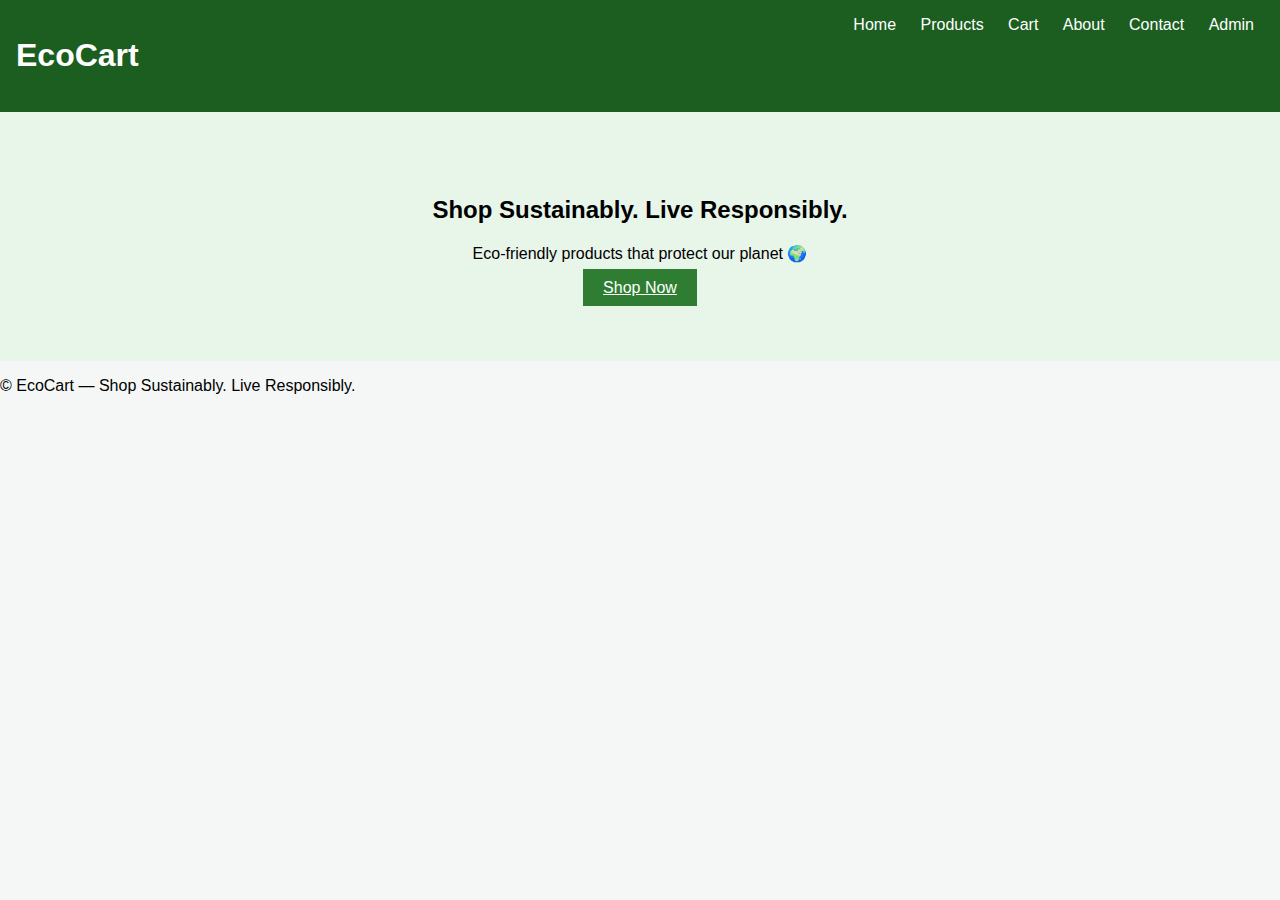
<file: index.html>
<!DOCTYPE html>
<html lang="en">
<head>
  <meta charset="UTF-8">
  <title>EcoCart | Home</title>
  <link rel="stylesheet" href="css/styles.css">
</head>
<body>

<header class="site-header">
  <h1 class="logo">EcoCart</h1>
  <nav>
    <a href="index.html">Home</a>
    <a href="products.html">Products</a>
    <a href="cart.html">Cart</a>
    <a href="about.html">About</a>
    <a href="contact.html">Contact</a>
    <a href="admin.html" class="admin-link">Admin</a>
  </nav>
</header>

<section class="hero">
  <div class="hero-text">
    <h2>Shop Sustainably. Live Responsibly.</h2>
    <p>Eco-friendly products that protect our planet 🌍</p>
    <a href="products.html" class="btn primary">Shop Now</a>
  </div>
</section>

<footer>
  <p>© EcoCart — Shop Sustainably. Live Responsibly.</p>
</footer>

</body>
</html>
</file>
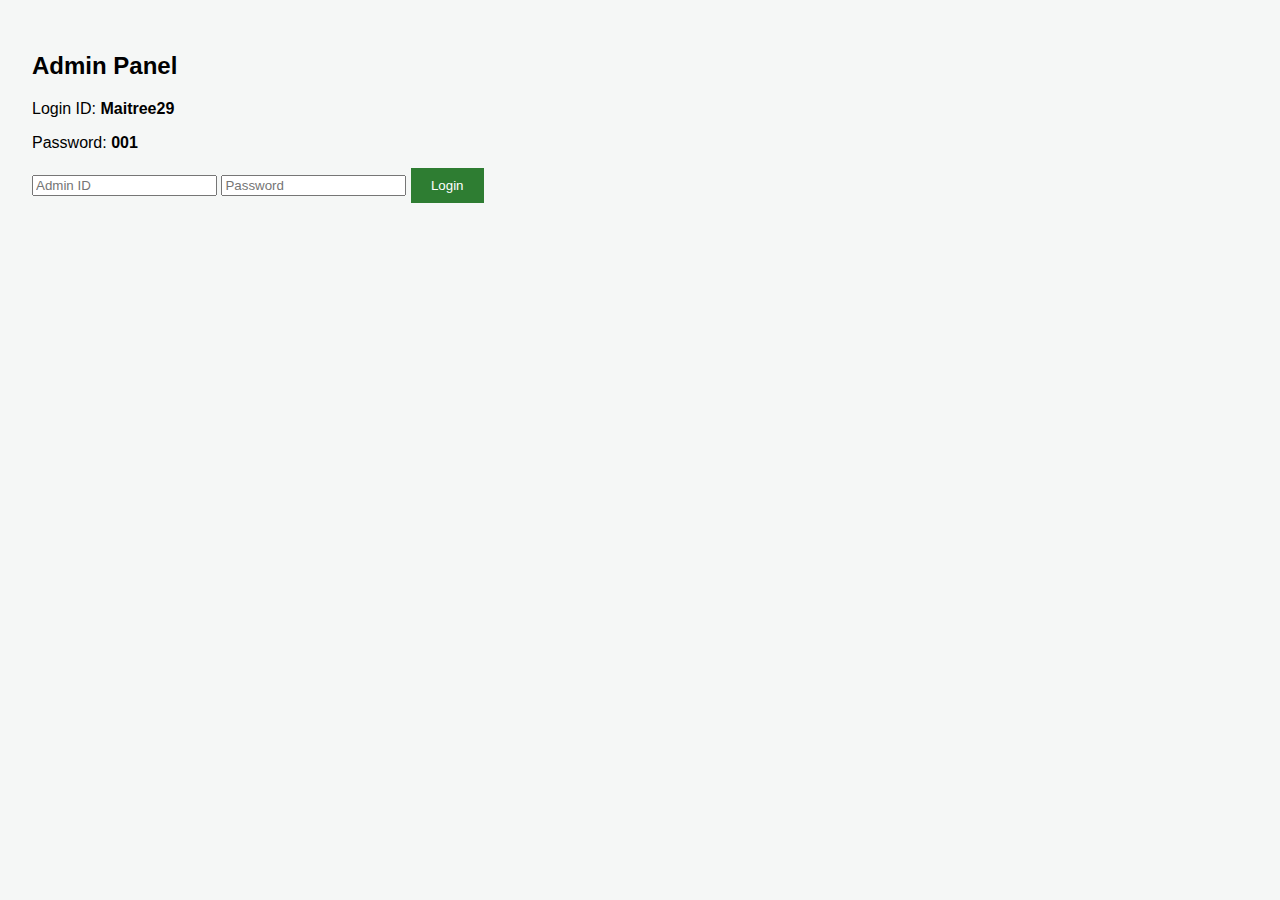
<file: admin.html>
<!DOCTYPE html>
<html lang="en">
<head>
  <meta charset="UTF-8">
  <title>Admin Panel</title>
  <link rel="stylesheet" href="css/styles.css">
</head>
<body>

<section class="section admin-section">
  <h2>Admin Panel</h2>

  <p>Login ID: <strong>Maitree29</strong></p>
  <p>Password: <strong>001</strong></p>

  <input placeholder="Admin ID">
  <input type="password" placeholder="Password">
  <button class="btn primary">Login</button>
</section>

</body>
</html>
</file>
<file: css/styles.css>
body {
  margin: 0;
  font-family: Arial, sans-serif;
  background: #f5f7f6;
}

.site-header {
  background: #1b5e20;
  padding: 1rem;
  color: white;
  display: flex;
  justify-content: space-between;
}

.site-header a {
  color: white;
  margin: 0 10px;
  text-decoration: none;
}

.hero {
  padding: 4rem;
  background: #e8f5e9;
  text-align: center;
}

.section {
  padding: 2rem;
}

.btn {
  padding: 10px 20px;
  border: none;
  cursor: pointer;
}

.btn.primary {
  background: #2e7d32;
  color: white;
}

.products-grid {
  display: grid;
  grid-template-columns: repeat(auto-fit, minmax(220px, 1fr));
  gap: 1rem;
}
</file>
